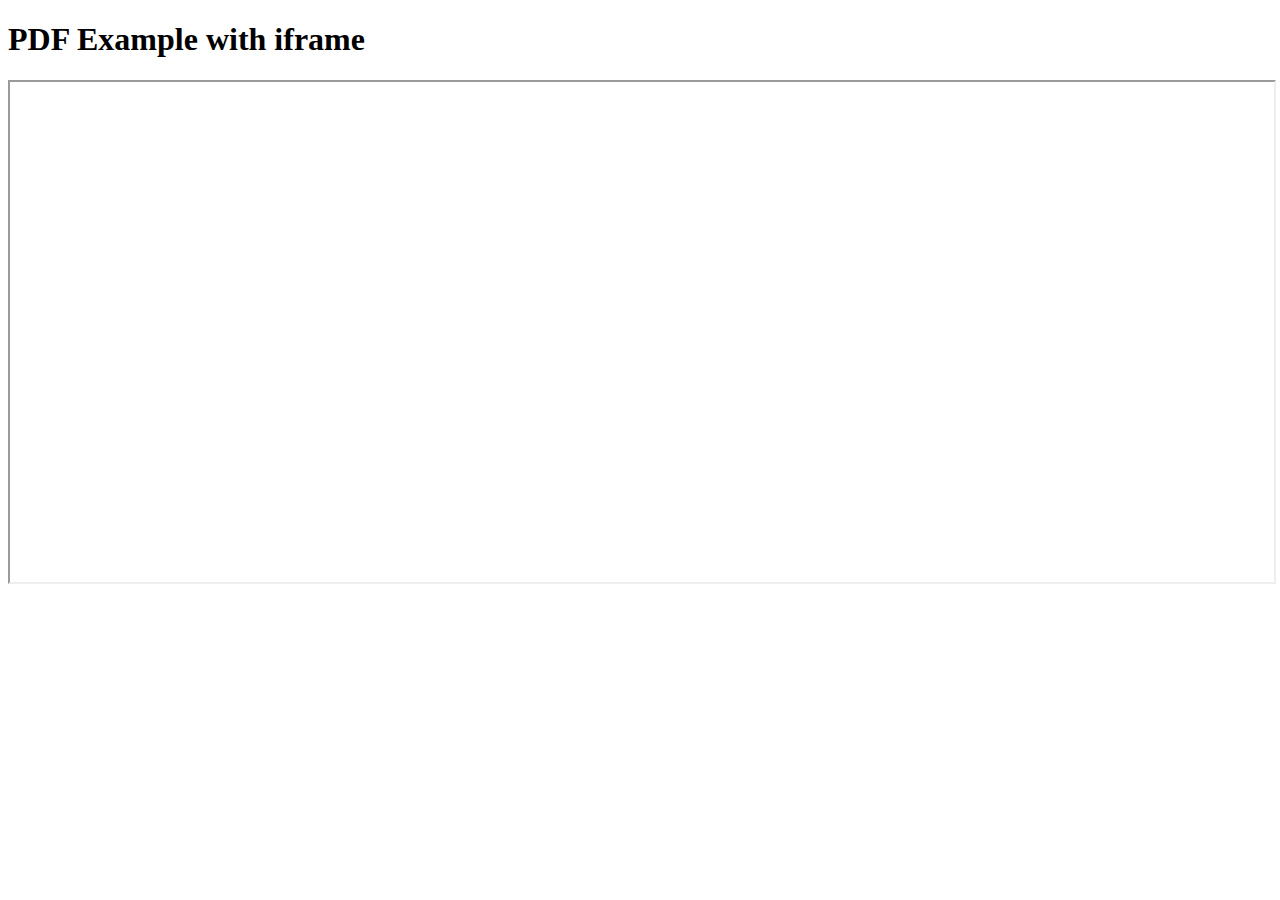
<file: Resume.html>
<!DOCTYPE html>
<html>
  <head>
    <title>Title of the document</title>
  </head>
  <body>
    <h1>PDF Example with iframe</h1>
    <iframe src="" width="100%" height="500px">
    </iframe>
  </body>
</html>
</file>
